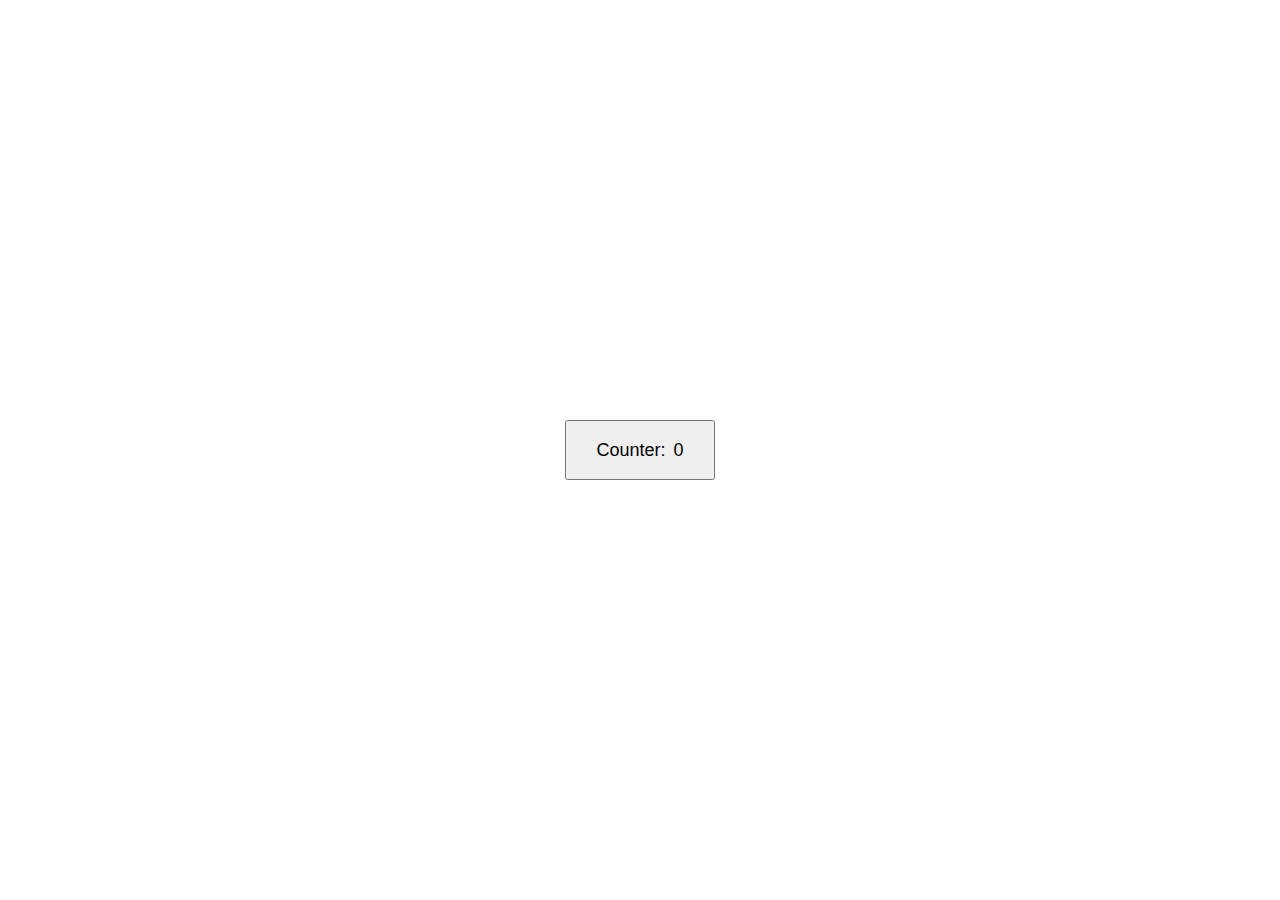
<file: 1/index.html>
<!DOCTYPE html>
<html lang="en">
  <head>
    <meta charset="UTF-8" />
    <meta name="viewport" content="width=device-width, initial-scale=1.0" />
    <title>Counter</title>
    <style>
      * {
        margin: 0;
        padding: 0;
        box-sizing: border-box;
      }
      html,
      body {
        display: flex;
        align-items: center;
        justify-content: center;
        height: 100vh;
      }
      .counterBtn {
        display: flex;
        justify-content: center;
        align-items: center;
        gap: 8px;
        height: 60px;
        width: 150px;
        font-size: 18px;
      }
    </style>
  </head>
  <body>
    <button class="counterBtn" id="btn">
      Counter: <span id="counter">0</span>
    </button>

    <script>
      let counter = 0;
      let add = document.getElementById("counter");
      let btn = document.getElementById("btn");

      btn.addEventListener("click", () => {
        counter++;
        add.innerText = counter;
      });
    </script>
  </body>
</html>
</file>
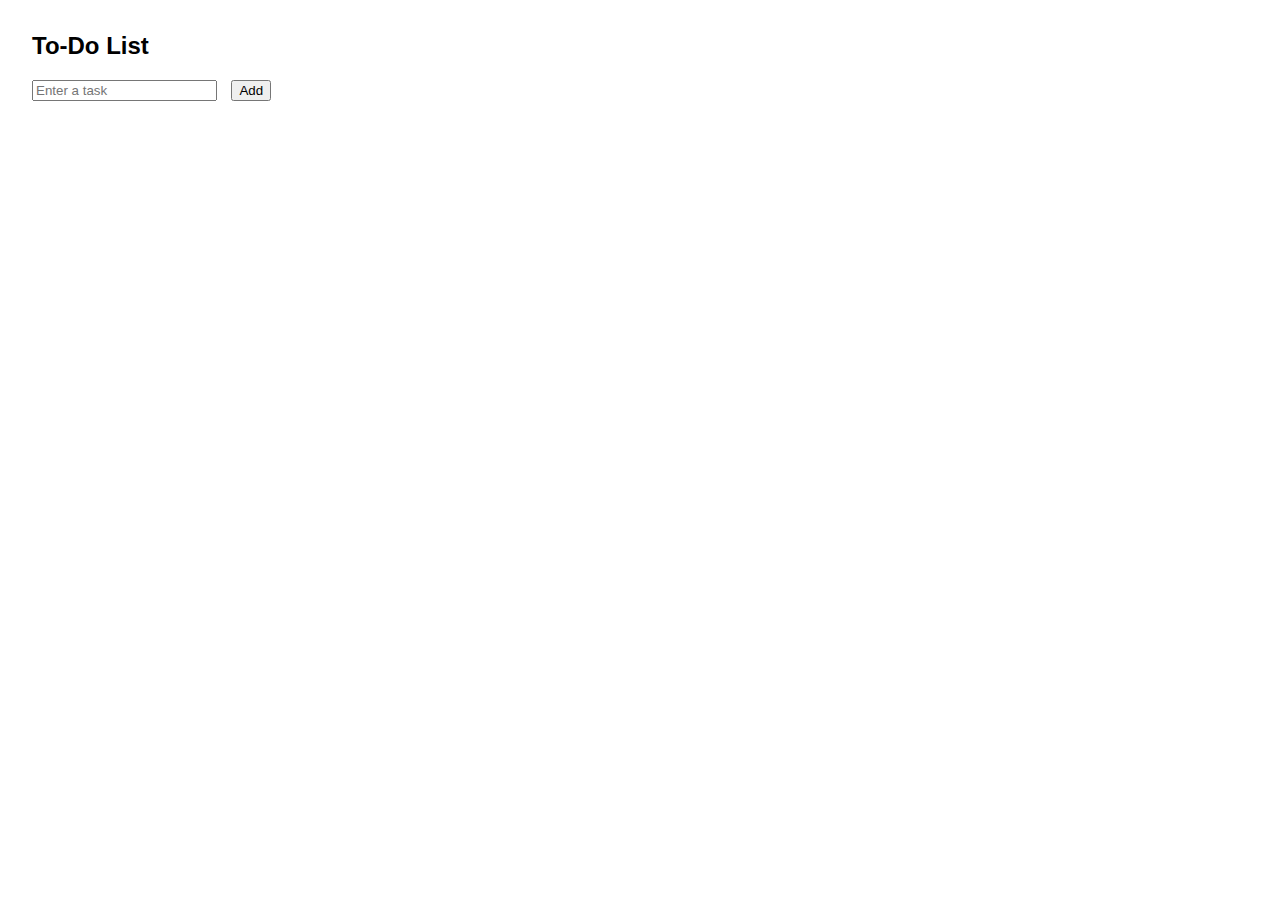
<file: 2/index.html>
<!DOCTYPE html>
<html lang="en">
  <head>
    <meta charset="UTF-8" />
    <meta name="viewport" content="width=device-width, initial-scale=1.0" />
    <title>Simple To-Do</title>
    <style>
      body {
        font-family: Arial, sans-serif;
        margin: 2rem;
      }
      .done {
        text-decoration: line-through;
        color: gray;
      }
      li {
        margin: 8px 0;
      }
      button {
        margin-left: 10px;
      }
    </style>
  </head>
  <body>
    <h2>To-Do List</h2>

    <input type="text" id="taskInput" placeholder="Enter a task" />
    <button id="addBtn">Add</button>

    <ol id="taskList"></ol>

    <script>
      let tasks = [];

      // References to DOM elements
      const input = document.getElementById("taskInput");
      const addBtn = document.getElementById("addBtn");
      const taskList = document.getElementById("taskList");

      // Render tasks on screen
      function render() {
        taskList.innerHTML = ""; // clear the list
        tasks.forEach((task, index) => {
          const li = document.createElement("li");

          // task text
          const span = document.createElement("span");
          span.textContent = task.text;
          if (task.done) span.classList.add("done");

          // done button
          const doneBtn = document.createElement("button");
          doneBtn.textContent = "Done";
          doneBtn.onclick = () => {
            task.done = !task.done;
            render();
          };

          // delete button
          const delBtn = document.createElement("button");
          delBtn.textContent = "Delete";
          delBtn.onclick = () => {
            tasks.splice(index, 1); // remove one item
            render();
          };

          li.append(span, doneBtn, delBtn);
          taskList.appendChild(li);
        });
      }

      // Add new task
      function addTask() {
        const text = input.value.trim();
        if (!text) return;
        tasks.push({ text, done: false });
        input.value = "";
        render();
      }

      // Event listeners
      addBtn.onclick = addTask;
      input.onkeypress = (e) => {
        if (e.key === "Enter") addTask();
      };
    </script>
  </body>
</html>
</file>
